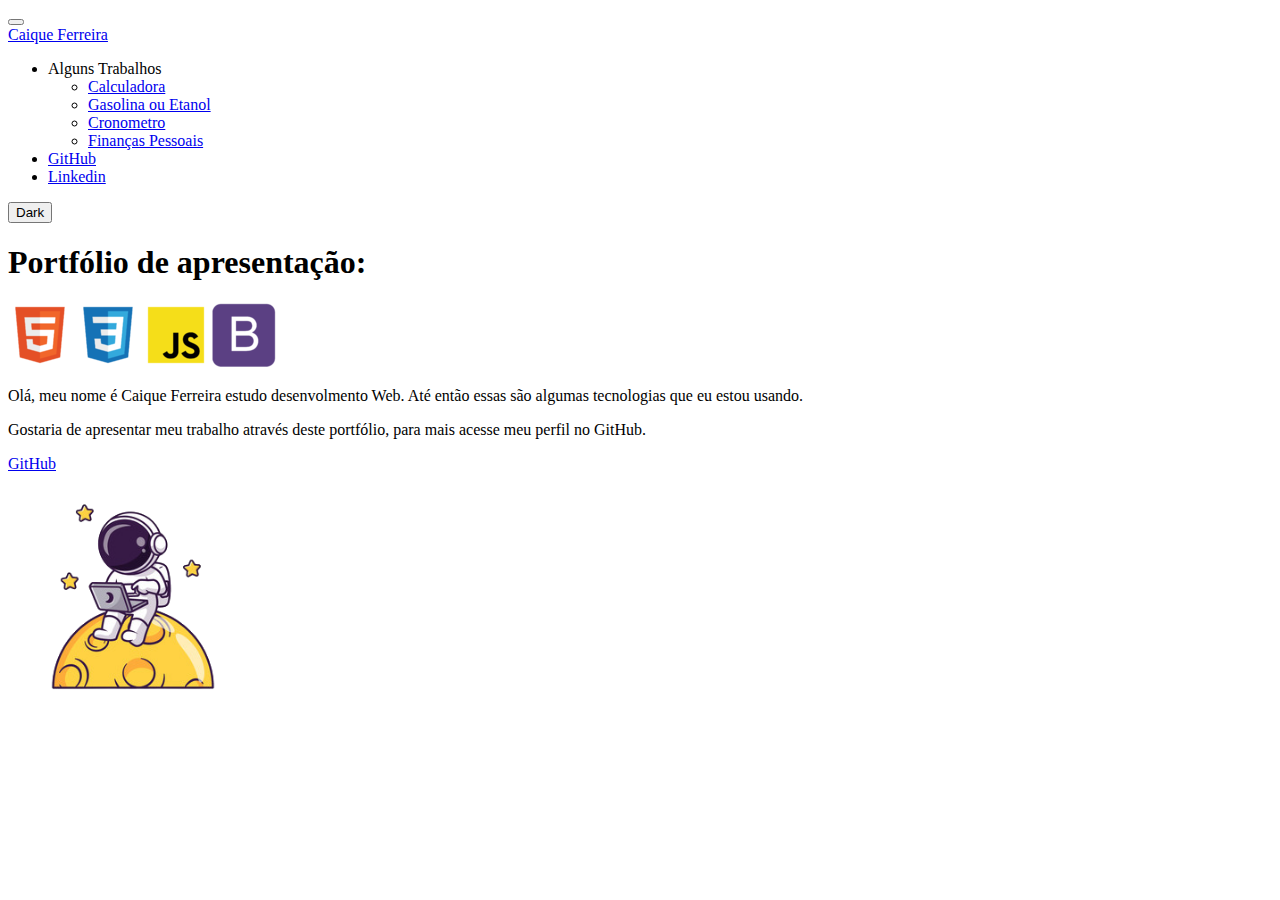
<file: index.html>
<!DOCTYPE html>
<html lang="pt-BR">
<head>
	<meta charset="utf-8">
	<meta name="viewport" content="width=device-width, initial-scale=1">
	<title>Caique Portfólio</title>
	<link href="https://cdn.jsdelivr.net/npm/bootstrap@5.0.2/dist/css/bootstrap.min.css" rel="stylesheet" integrity="sha384-EVSTQN3/azprG1Anm3QDgpJLIm9Nao0Yz1ztcQTwFspd3yD65VohhpuuCOmLASjC" crossorigin="anonymous">
	<link rel="stylesheet" type="text/css" href="css/style.css">
</head>
<body class="bg-light text-dark" onresize="ajusta()">
	<!--Barra de Navegação -->
	<nav id="navBar" class="navbar navbar-expand-lg navbar-light bg-light fixed-top">
		<div class="container-fluid">
			<button class="navbar-toggler" type="button" data-bs-toggle="collapse" data-bs-target="#navbarTogglerDemo01" aria-controls="navbarTogglerDemo01" aria-expanded="false" aria-label="Toggle navigation">
				<span class="navbar-toggler-icon"></span>
			</button>
			<div class="collapse navbar-collapse" id="navbarTogglerDemo01">
				<a class="navbar-brand" href="index.html">Caique Ferreira</a>
				<ul class="navbar-nav me-auto mb-2 mb-lg-0">
					<li class="nav-item">
						<div class="dropdown">
  							<a class="nav-link dropdown-toggle" type="button" id="dropdownMenuButton1" data-bs-toggle="dropdown" aria-expanded="false">
   								 Alguns Trabalhos
  							</a>
  							<ul class="dropdown-menu" aria-labelledby="dropdownMenuButton1">
    							<li><a class="dropdown-item" href="calculadora.html">Calculadora</a></li>
    							<li><a class="dropdown-item" href="melhorcustocombustivel.html">Gasolina ou Etanol</a></li>
    							<li><a class="dropdown-item" href="timer.html">Cronometro</a></li>
								<li><a class="dropdown-item" href="app/orcamento_pessoal.html">Finanças Pessoais</a></li>
  							</ul>
						</div>
					</li>
					<li class="nav-item">
						<a class="nav-link" href="https://github.com/Caique-Garcia">GitHub</a>
					</li>					
					<li class="nav-item">
						<a class="nav-link" href="https://www.linkedin.com/in/caique-ferreira-ba22a5248/">Linkedin</a>
					</li>
				</ul>				
			</div>
		</div>
		<button id="btn-changeStyle" class="btn btn-dark m-2 position-absolute top-0 end-0" type="submit" onclick="changeStyle()" >Dark</button>
	</nav>
	<div class="container">
		<div class="row justify-content-center 		
		align-items-center
		vh-100">
			<div class="col-7" id="area_principal">
				<h1>Portfólio de apresentação:</h1>

				<img class="mt-3 mb-3" src="img/html.png" title="HTML5">
				<img class="mt-3 mb-3 ms-4" src="img/css.png" title="CSS3">
				<img class="mt-3 mb-3 ms-4" src="img/js.png" title="JavaScript">
				<img class="mt-3 mb-3 ms-4" src="img/bootstrap.png" title="Bootstrap5">	
				
				<p class="mt-3">Olá, meu nome é Caique Ferreira estudo desenvolmento Web. 
				Até então essas são algumas tecnologias que eu estou usando.</p>						
				<p>Gostaria de apresentar meu trabalho através deste portfólio,
				para mais acesse meu perfil no GitHub.</p>
				<a class="btn btn-outline-info" href="https://github.com/Caique-Garcia">GitHub</a>				
			</div>
			<div id="colVazia" class="col-1">
     		 
    		</div>
			<div id="colAstronauta" class="col-3 align-self-center">
				<img class="ani1 astronauta" src="img\astronauta.png" width="250" height="250" alt="Ilustração" title="https://br.freepik.com/vetores-gratis/astronauta-bonito-trabalhando-na-ilustracao-do-icone-do-vetor-dos-desenhos-animados-do-laptop_16740707.htm#query=desenho%20computer&position=10&from_view=search">
			</div>
		</div>		
	</div>
<script src="script/index.js"></script>
<script src="https://cdn.jsdelivr.net/npm/@popperjs/core@2.9.2/dist/umd/popper.min.js" integrity="sha384-IQsoLXl5PILFhosVNubq5LC7Qb9DXgDA9i+tQ8Zj3iwWAwPtgFTxbJ8NT4GN1R8p" crossorigin="anonymous"></script>
<script src="https://cdn.jsdelivr.net/npm/bootstrap@5.0.2/dist/js/bootstrap.min.js" integrity="sha384-cVKIPhGWiC2Al4u+LWgxfKTRIcfu0JTxR+EQDz/bgldoEyl4H0zUF0QKbrJ0EcQF" crossorigin="anonymous"></script>
</body>
</html>
</file>
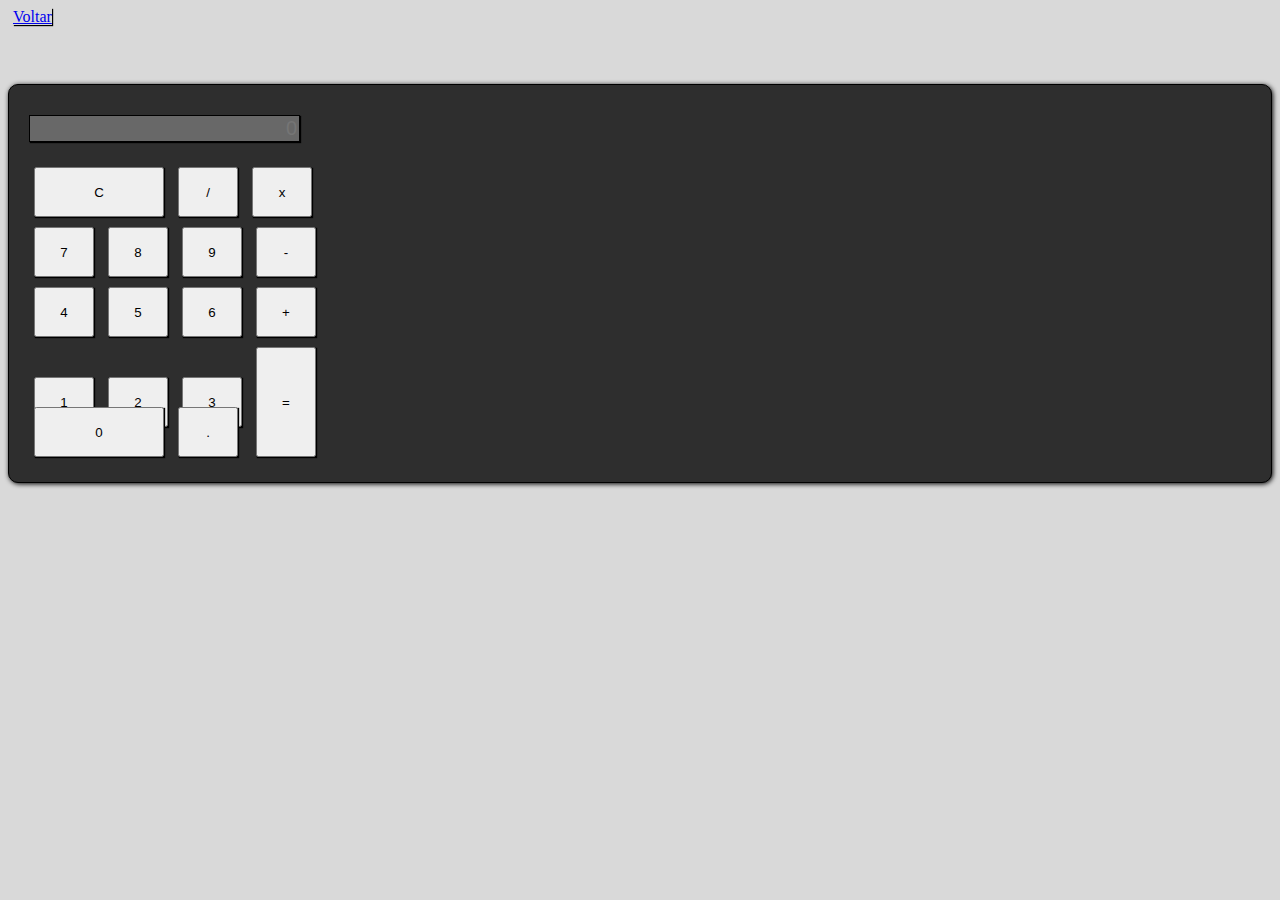
<file: calculadora.html>
<html>
	<head>
		<title>Calculadora</title>

		<!-- Latest compiled and minified CSS -->
		<!--<link rel="stylesheet" href="https://maxcdn.bootstrapcdn.com/bootstrap/4.0.0-beta.2/css/bootstrap.min.css" integrity="sha384-PsH8R72JQ3SOdhVi3uxftmaW6Vc51MKb0q5P2rRUpPvrszuE4W1povHYgTpBfshb" crossorigin="anonymous"> -->

    <link href="https://cdn.jsdelivr.net/npm/bootstrap@5.0.2/dist/css/bootstrap.min.css" rel="stylesheet" integrity="sha384-EVSTQN3/azprG1Anm3QDgpJLIm9Nao0Yz1ztcQTwFspd3yD65VohhpuuCOmLASjC" crossorigin="anonymous">

    <style>
      .calculadora {
        margin-top: 40px;
        border: solid 1px #000;
        padding: 20px;
        background-color: #2E2E2E;
        border-radius: 10px;
        box-shadow: 1px 1px 5px #000;
      }

      .btn {
        width: 60px;
        height: 50px;
        margin: 5px;
        box-shadow: 1px 1px 1px #000;
      }

      .clear {
        width: 130px;
      }

      .enter {
        height: 110px;
      }

      .zero {
        width: 130px;
      }

      .resultado {
        text-align: right;
        font-size: 20px;
        margin-top: 10px;
        margin-bottom: 20px;
        border: solid 1px #000;
        box-shadow: 1px 1px 1px #000;
      }

    </style>
	</head>

  <body style="background: #D9D9D9">

    <a href="index.html" type="button" class="btn btn-success position-absolute top-0 start-0 m-3 ms-5">Voltar</a>

    <div class="container">
      <div class="row">
        <div class="col d-flex justify-content-center">
          <br />

          <div class="calculadora">
            <input id="resultado" type="text" class="form-control resultado" placeholder="0" disabled="disabled" />
            
            <div class="row">
              <button onclick="calcular('acao','c')" type="button" class="btn btn-dark btn-lg clear font-weight-light">C</button>
              <button onclick="calcular('acao','/')" type="button" class="btn btn-dark btn-lg font-weight-light">/</button>
              <button onclick="calcular('acao','*')" type="button" class="btn btn-dark btn-lg font-weight-light">x</button>
            </div>

            <div class="row">
              <button onclick="calcular('valor',7)" type="button" class="btn btn-dark btn-lg font-weight-light">7</button>
              <button onclick="calcular('valor',8)" type="button" class="btn btn-dark btn-lg font-weight-light">8</button>
              <button onclick="calcular('valor',9)" type="button" class="btn btn-dark btn-lg font-weight-light">9</button>
              <button onclick="calcular('acao','-')" type="button" class="btn btn-dark btn-lg font-weight-light">-</button>
            </div>
            
            <div class="row">
              <button onclick="calcular('valor',4)" type="button" class="btn btn-dark btn-lg font-weight-light">4</button>
              <button onclick="calcular('valor',5)" type="button" class="btn btn-dark btn-lg font-weight-light">5</button>
              <button onclick="calcular('valor',6)" type="button" class="btn btn-dark btn-lg font-weight-light">6</button>
              <button onclick="calcular('acao','+')" type="button" class="btn btn-dark btn-lg font-weight-light">+</button>
            </div>

            <div class="row">
              <button onclick="calcular('valor',1)" type="button" class="btn btn-dark btn-lg font-weight-light">1</button>
              <button onclick="calcular('valor',2)" type="button" class="btn btn-dark btn-lg font-weight-light">2</button>
              <button onclick="calcular('valor',3)" type="button" class="btn btn-dark btn-lg font-weight-light">3</button>
              <button onclick="calcular('acao','=')" type="button" class="btn btn-dark btn-lg enter">=</button>
            </div>

            <div class="row" style="margin-top: -60px">
              <button onclick="calcular('valor',0)" type="button" class="btn btn-dark zero btn-lg font-weight-light">0</button>
              <button onclick="calcular('acao','.')" type="button" class="btn btn-dark btn-lg font-weight-light">.</button>
            </div>

          </div>
        </div>
      </div>
    </div> 
    <script src="script/calculadora.js"></script>   
  </body>	

</html>
</file>
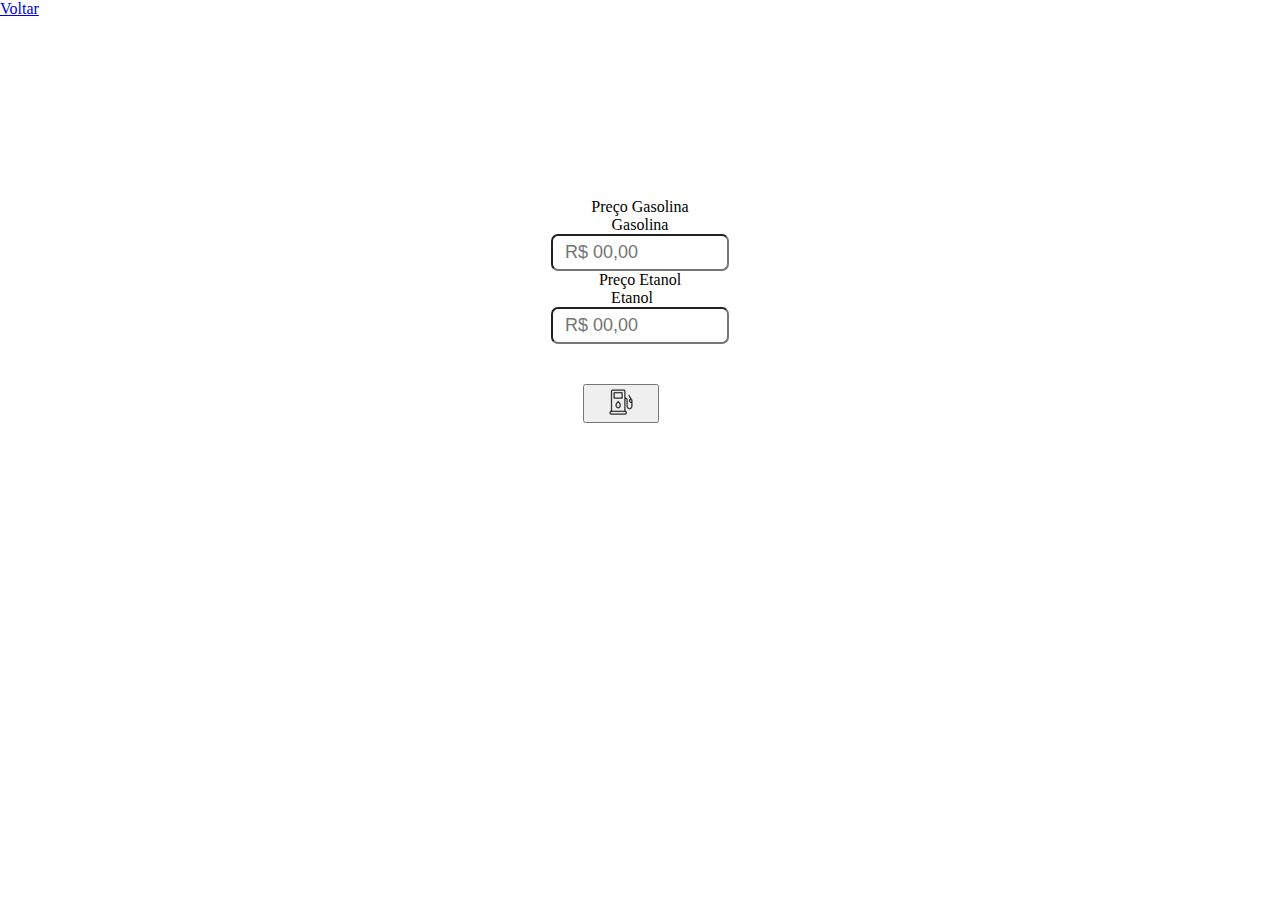
<file: melhorcustocombustivel.html>
<!DOCTYPE html>
<html>
<head>
	<meta charset="utf-8">
	<meta name="viewport" content="width=device-width, initial-scale=1">
	<title>Gasolina ou Etanol</title>
	<link rel="stylesheet" type="text/css" href="css/melhorcustocombustivel_style.css">
	<link rel="stylesheet" href="https://cdn.jsdelivr.net/npm/bootstrap@4.1.3/dist/css/bootstrap.min.css" integrity="sha384-MCw98/SFnGE8fJT3GXwEOngsV7Zt27NXFoaoApmYm81iuXoPkFOJwJ8ERdknLPMO" crossorigin="anonymous">
</head>
<body>
	<a href="index.html" type="button" class="btn btn-success position-absolute top-0 start-0 m-3 ms-5">Voltar</a>
	<div id="container">
		
		<div id="area_principal">
			
			<div class="col-auto">
				<label class="sr-only" for="inlineFormInputGroup">Preço Gasolina</label>
				<div class="input-group mb-2">
					<div class="input-group-prepend">
						<div class="input-group-text">Gasolina</div>
					</div>
					<input type="text" class="form-control" id="gasolina_preco" placeholder="R$ 00,00">
				</div>
			</div>

			<div class="col-auto">
				<label class="sr-only" for="inlineFormInputGroup">Preço Etanol</label>
				<div class="input-group mb-2">
					<div class="input-group-prepend">
						<div class="input-group-text">Etanol&nbsp&nbsp&nbsp&nbsp</div>
					</div>
					<input type="text" class="form-control" id="etanol_preco" placeholder="R$ 00,00">
				</div>
			</div>			

			<!--Quando o usuario clica no botão a função calcular é chamada e trás a resposta de qual a melhor opção-->
			<button onclick="calcular()" class="btn btn-success" id="resultado">
				<img src="img/posto.png">
			</button>			
		</div>

	</div>	

	<script src="script/melhorcustocombustivel_script.js"></script>	
</body>
</html>
</file>
<file: css/style.css>
/*Adicionando largura minima*/
body{
	min-width: 290px;
}
/*Animação astronauta*/
.astronauta {
	border-radius: 50%;
	background: transparent;
}

@keyframes bounce {
  from {
    transform: translateY(0px);
  }
  to {
    transform: translateY(-25px);
  }
}

@-webkit-keyframes bounce {
  from {
    transform: translateY(0px);
  }
  to {
    transform: translateY(-25px);
  }
}

.ani1 {
	animation: bounce 0.8s infinite alternate;
  	-webkit-animation: bounce 0.8s infinite alternate;
}

/*Tirando astrounatas para verções de telas menores*/
@media (max-width:760px){
	.astronautaCol{
		display: none;
	}

	.astronauta{
		display: none;
	}

	#colVazia{
		display: none;
	}

	#colAstronauta{
		display: none;
	}

	/*.container{
		padding-top: px;
	}*/

	img{
		width: 15%;
		margin-left: 11px;		
	}

	p{
		text-align: justify;
		margin: 15px;		
	}
	h1{
		text-align: center;

	}

	a{
		margin: 15px;
	}

}
</file>
<file: css/melhorcustocombustivel_style.css>
*{
	margin: 0;
	padding: 0;
}


#container {
	display: flex;
	justify-content: center;
}

#area_principal {
	
	/*border: 1px solid red;*/	
	margin: 180px 0;
	text-align: center;
	width: 250px;
}

.area_preco {
	margin: 15px auto;
	width: 250px;
	/*border: 1px solid blue;*/
}

.et {
	margin-left: 15px;
}

input {
	border-radius: 7px;
	width: 60%;
	margin-right: 0;
	margin-left: auto;
	padding: 4px 12px;
    font-size: 18px;
    line-height: 25px;
}

span {
	margin-left: 0;
	/*border: 1px solid green;*/
}

button {
	margin-right: 39px;
	margin-top: 40px;
	padding: 0 20px;
    
}

button:hover {
	cursor: pointer;
	    
}

img {
	width: 100%;
}

/*Telas de resultado*/

.absolute {
    display: flex;
    justify-content: center;
    flex-direction: column;
    text-align: center;
    border: 1px solid grey;
	border-radius: 10px;
    width: 350px;
    height: 300px;
    background-color: white;
    position: absolute;
    left: 50%;
    top: 50%;
    transform: translate(-50%,-50%);
}

button.voltar {
    margin: 70px 70px;
    font-size: 18px;    
}
button.voltar:hover {
    cursor: pointer;
}

#msg{
    font-size: 18px;
    margin-top: 120px;
}
</file>
